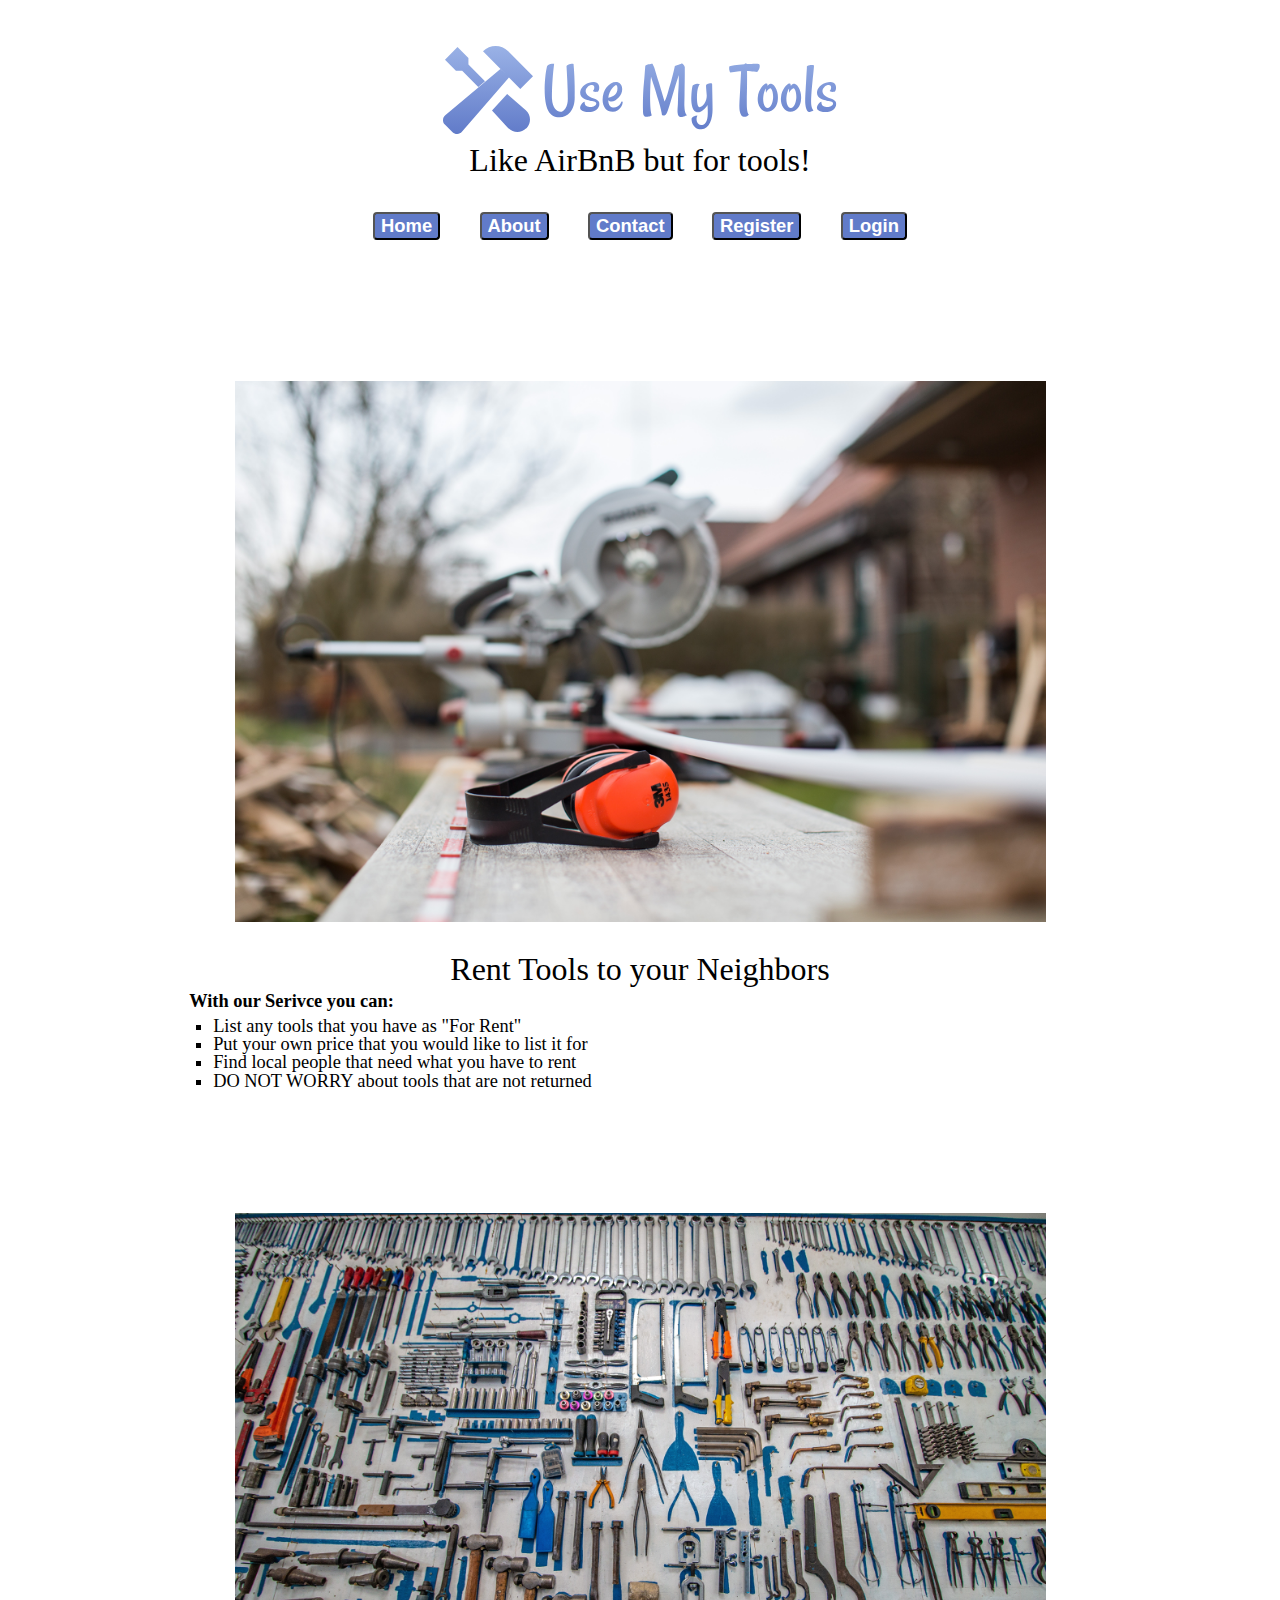
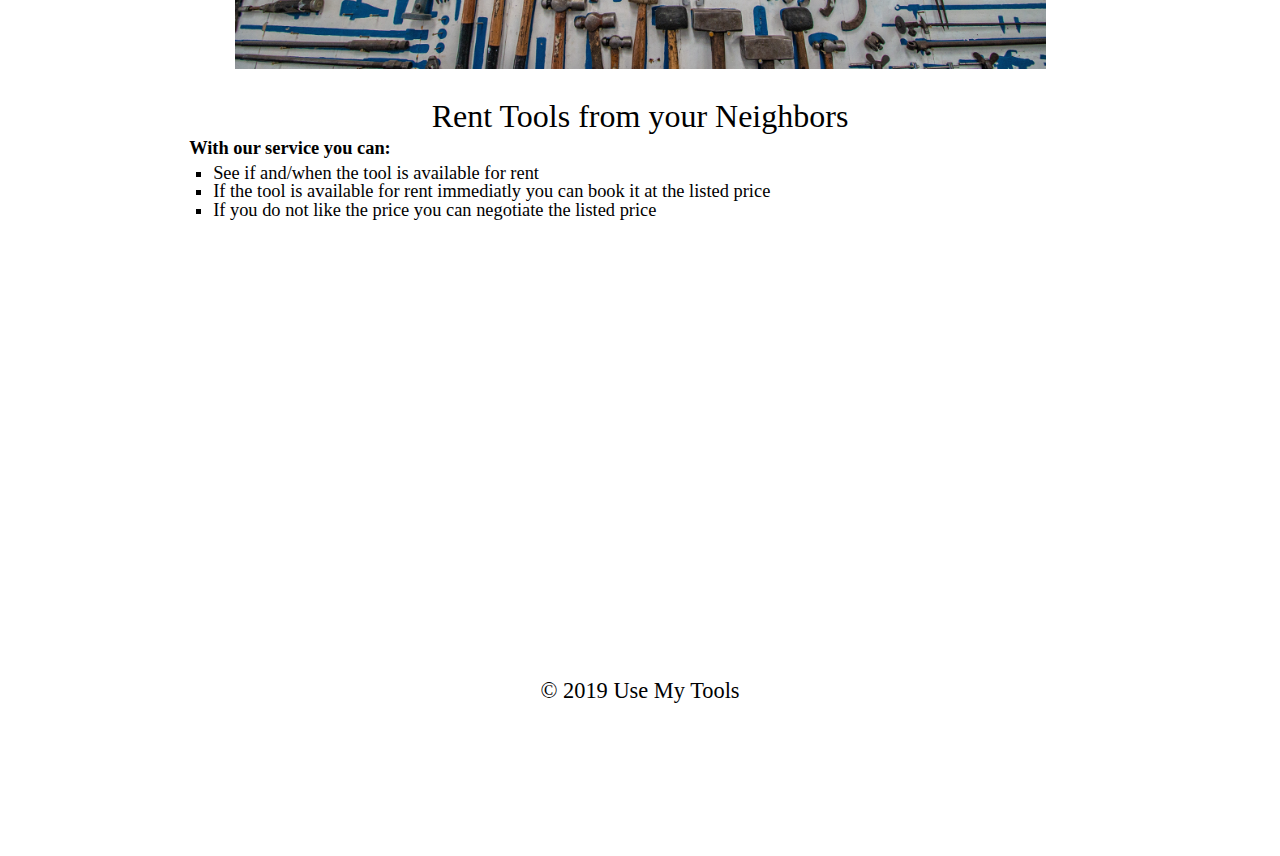
<file: index.html>
<!doctype html>
<html lang="en">
<head>
    <link rel="shortcut icon" href="favicon.ico" type="image/x-icon">
    <meta charset="UTF-8">
    <meta name="viewport"
          content="width=device-width, user-scalable=no, initial-scale=1.0, maximum-scale=1.0, minimum-scale=1.0">
    <link rel="stylesheet" href="css/index.css">

    <meta http-equiv="X-UA-Compatible" content="ie=edge">
    <link href="https://fonts.googleapis.com/css?family=Abel|Anton|Asap|Noto+Sans+TC|Questrial" rel="stylesheet">
    <link rel="stylesheet" href="https://use.fontawesome.com/releases/v5.8.1/css/all.css"
          integrity="sha384-50oBUHEmvpQ+1lW4y57PTFmhCaXp0ML5d60M1M7uH2+nqUivzIebhndOJK28anvf" crossorigin="anonymous">
    <script src="js/header.js" async></script>
    <script src="js/nav.js" async></script>
    <script src="js/index.js" async></script>
    <title>Marketing Page 2 Web19 -- Skyler Dowdy</title>
</head>
<body>
<div class="container">
<header>

        <div class="hdr-mn">
            <img id="hdr-img" src="img/Use%20My%20Tools%20Logo%20Mockup%201%20(Primary%20Color%20with%20Gradient).svg" alt="Use my tools white logo.">
            <h1 class="mn-hdr"></h1>
            <h2 class="mn-hdr"></h2>
        </div>
         <div class=" menu--open">
             <i class="fas fa-bars menu-button"></i>


             <div class="menu">
                <nav>

                    <button onclick="location.href='index.html';" class="navlink"></button>
                    <button onclick="location.href='about.html';"class="navlink"></button>
                    <button class="navlink"></button>
                    <button onclick="location.href='https://goofy-yalow-3fcad5.netlify.com/signup'" class="navlink"></button>
                    <button onclick="location.href='https://goofy-yalow-3fcad5.netlify.com/'" class="navlink"></button>
<!--                    <a href="" class="navlink"></a>-->
                </nav>
            </div>
        </div>
</header>
        <div class="content">
<!--            <div class="container1">-->
<!--                <img class="imgs" src="img/gh.png" alt="Tools on a wall.">-->

<!--                <h1>Mission Statement</h1>-->
<!--                <p>Have you ever "loaned" tools to a neighbor just to not get your tools back?<br><br>-->
<!--                Are you too big of a "tool" to ask your neighbor for your tools back? <br><br>-->
<!--                At use my tools we can help take "being a tool" out of loaning out your tools.</p>-->
<!--            </div>-->

            <div class="container1">
                <img class="imgs" src="img/pt.png" alt="Tools on a wall.">

                <h1>Rent Tools to your Neighbors</h1><br>
<!--                <h2>Rent some to your neighbors</h2>-->
                <p>With our Serivce you can:</p><br>
                <ul><li>List any tools that you have as "For Rent"</li>
                    <li>Put your own price that you would like to list it for</li>
                    <li>Find local people that need what you have to rent</li>
                    <li>DO NOT WORRY about tools that are not returned</li>
                </ul>
            </div>
            <div class="container1">
                <img class="imgs" src="img/tl.png" alt="Tools on a wall.">
                <h1>Rent Tools from your Neighbors</h1><br>
<!--                <h2>Rent some from your neighbors!!!</h2>-->
                <p>With our service you can:</p><br>
<!--                    <ul><li>Search for any tool within a given radius</li>-->
                    <li>See if and/when the tool is available for rent </li>
                    <li>If the tool is available for rent immediatly you can book it at the listed price</li>
                    <li>If you do not like the price you can negotiate the listed price</li>
                </ul>

<!--            </div><div class="container1">-->
<!--            <img class="imgs" src="img/tls.png" alt="Tools on a wall.">-->

<!--            <h1>How it works</h1>-->
<!--&lt;!&ndash;            <h2>Rent some to your neighbors!!!</h2>&ndash;&gt;-->
<!--            <p>It's Easy:</p>-->
<!--&lt;!&ndash;            link to register&ndash;&gt;-->
<!--            <ul><li><a href="#">Renters</a> list their tools for FREE</li>-->
<!--                <li><a href="#">Borrowers</a> look through the inventory</li>-->
<!--                <li>Borrowers find the tools they want and either accept the Renters price or negotiate.</li>-->
<!--                <li>Borrowers pay the agreed upon fee plus a deposit to Use my Tools</li>-->
<!--                <li>Once the tool is received and checked out by the Borrower the funds minus the deposit and a rental fee of 5% are released to the renter</li>-->
<!--                <li>Upon successful return of tool to the Renter the deposit is the released back to the borrower minus a 5% deposit fee</li>-->
<!--                <li>All disputes can and will be resolved by the Use my Tools legal team</li>-->
<!--            </ul>-->
<!--        </div>-->
        </div>

    <footer><h3>&copy 2019 Use My Tools</h3></footer>
    </div>
</body>
</html>
</file>
<file: css/index.css>
/* Main Complement color */
/* http://meyerweb.com/eric/tools/css/reset/
   v2.0 | 20110126
   License: none (public domain)
*/
html,
body,
div,
span,
applet,
object,
iframe,
h1,
h2,
h3,
h4,
h5,
h6,
p,
blockquote,
pre,
a,
abbr,
acronym,
address,
big,
cite,
code,
del,
dfn,
em,
img,
ins,
kbd,
q,
s,
samp,
small,
strike,
strong,
sub,
sup,
tt,
var,
b,
u,
i,
center,
dl,
dt,
dd,
ol,
ul,
li,
fieldset,
form,
label,
legend,
table,
caption,
tbody,
tfoot,
thead,
tr,
th,
td,
article,
aside,
canvas,
details,
embed,
figure,
figcaption,
footer,
header,
hgroup,
menu,
nav,
output,
ruby,
section,
summary,
time,
mark,
audio,
video {
  margin: 0;
  padding: 0;
  border: 0;
  font-size: 100%;
  font: inherit;
  vertical-align: baseline;
}
/* HTML5 display-role reset for older browsers */
article,
aside,
details,
figcaption,
figure,
footer,
header,
hgroup,
menu,
nav,
section {
  display: block;
}
body {
  line-height: 1;
}
ol,
ul {
  list-style: square;
}
blockquote,
q {
  quotes: none;
}
blockquote:before,
blockquote:after,
q:before,
q:after {
  content: '';
  content: none;
}
table {
  border-collapse: collapse;
  border-spacing: 0;
}
* {
  box-sizing: border-box;
}
html {
  font-size: 8px;
}
html,
body {
  font-family: 'open sans', 'sans-serif';
  color: black;
}
h1,
h2,
h3,
h4,
h5 {
  font-family: 'open sans', 'sans-serif';
  color: black;
}
h1 {
  font-size: 4rem;
}
h2 {
  font-size: 3.2rem;
}
h3 {
  font-size: 2.8rem;
}
p {
  font-size: 1.6rem;
  line-height: 2rem;
  font-family: 'open sans', 'sans-serif';
  font-weight: 700;
  margin: 0.5rem;
}
.container {
  min-width: 1000px;
  width: 100%;
  margin: 3% auto;
}
.container {
  background-color: white;
  display: flex;
  justify-content: center;
  align-content: center;
  align-items: center;
  flex-direction: column;
  min-width: 500px;
  height: 100%;
}
img {
  display: block;
  margin: 2% auto;
}
.hdr-mn .mn-hdr {
  margin-top: 10px;
  text-align: center;
  font-family: 'open sans', 'sans-serif';
}
.menu {
  display: none;
}
.menu--open {
  font-size: 5rem;
  text-align: center;
}
.menu-button {
  cursor: pointer;
}
nav {
  display: flex;
  flex-direction: column;
  justify-content: center;
  width: 100%;
}
nav button {
  height: 7%;
  width: 80%;
  background-color: #617BC9;
  border-radius: 4px;
  color: white;
  font-size: 2.3rem;
  font-weight: bold;
  margin: 2% auto;
}
@media (min-width: 800px) {
  .container {
    background-color: white;
  }
  .container nav a {
    background-color: #C4A852;
    color: black;
    font-size: 2.8rem;
  }
}
.menu--open {
  font-size: 5rem;
  text-align: center;
}
.menu-button {
  cursor: pointer;
}
@media (min-width: 1000px) {
  .container .fa-bars {
    display: none;
  }
  .container .menu {
    display: flex;
  }
  .container header nav {
    display: flex;
    margin-top: 5%;
    flex-direction: row;
    justify-content: center;
    width: 100%;
  }
  .container header nav button {
    height: 70%;
    width: 100%;
    background-color: #617BC9;
    border-radius: 4px;
    color: white;
    font-size: 2.3rem;
    font-weight: bold;
    margin: 1.5% 5%;
  }
}
.imgs {
  display: flex;
  justify-content: space-around;
  align-content: center;
  align-items: center;
  flex-direction: column;
  margin-bottom: 3%;
  width: 90%;
}
.container1 {
  margin: 5% 0.5%;
  width: 99%;
}
.container1 p {
  font-face: 'open sans', 'sans-serif';
  font-size: 2.1rem;
}
.container1 ul,
.container1 li {
  font-face: 'open sans', 'sans-serif';
  font-size: 2.3rem;
  list-style-type: square;
}
.container1 li {
  margin-left: 2rem;
}
@media (min-width: 800px) {
  nav a {
    font-size: 2.8rem;
  }
}
@media (min-width: 1000px) {
  .content {
    display: flex;
    flex-direction: row;
    flex-wrap: wrap;
    justify-content: center;
    align-content: center;
    margin: 5% 0.5%;
    width: 80%;
  }
  .content h1 {
    text-align: center;
  }
  .content p {
    font-size: 2.3rem;
    margin: 0 7rem;
  }
  .content ul,
  .content li {
    font-size: 2.3rem;
    list-style-type: square;
  }
  .content li {
    margin: 0 10rem;
  }
  .imgs {
    width: 80%;
  }
}
footer {
  margin: 40% 0 5%;
  text-align: center;
}
.container {
  display: flex;
  flex-direction: column;
  align-content: center;
  justify-content: center;
  background-color: white;
  min-width: 300px;
  font-family: 'open sans', 'sans-serif';
}
</file>
